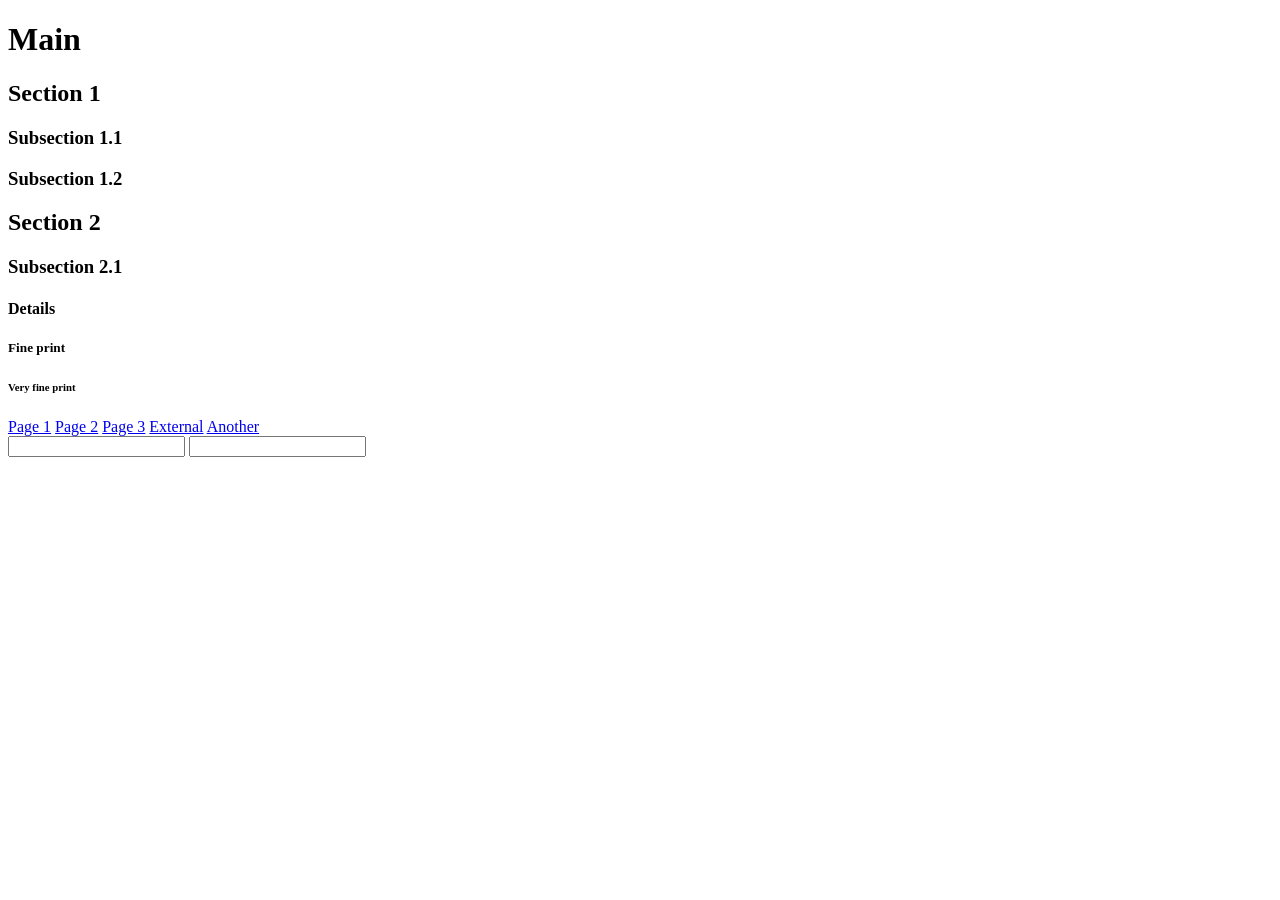
<file: internal/analyzer/testdata/complex.html>
<!DOCTYPE html PUBLIC "-//W3C//DTD XHTML 1.0 Transitional//EN">
<html>
<head><title>Complex Page</title></head>
<body>
	<h1>Main</h1>
	<h2>Section 1</h2>
	<h3>Subsection 1.1</h3>
	<h3>Subsection 1.2</h3>
	<h2>Section 2</h2>
	<h3>Subsection 2.1</h3>
	<h4>Details</h4>
	<h5>Fine print</h5>
	<h6>Very fine print</h6>

	<a href="/page1">Page 1</a>
	<a href="/page2">Page 2</a>
	<a href="/page3">Page 3</a>
	<a href="https://external.com">External</a>
	<a href="https://another.com">Another</a>

	<form>
		<input type="email" name="email" />
		<input type="password" name="pwd" />
	</form>
</body>
</html>
</file>
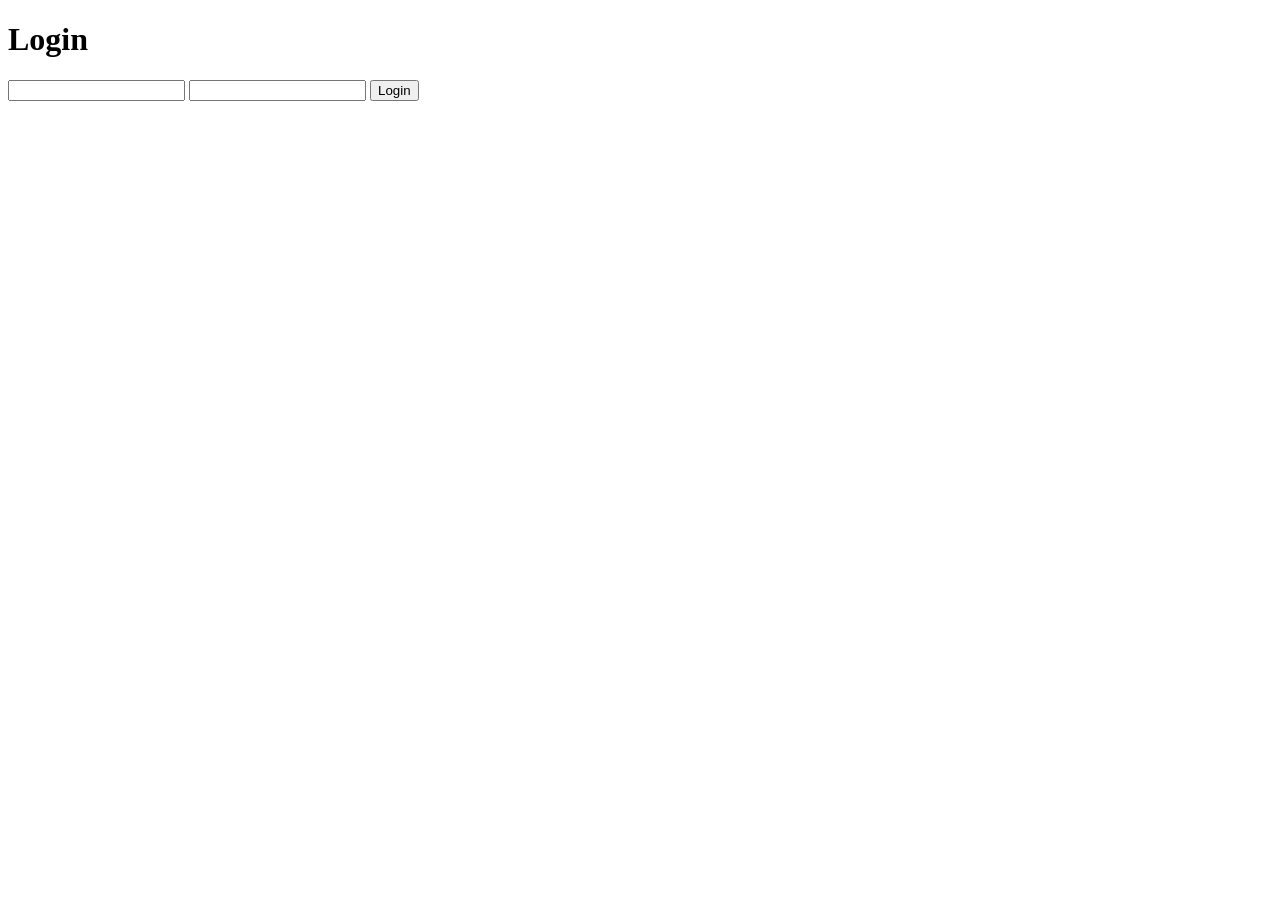
<file: internal/analyzer/testdata/login_form.html>
<!DOCTYPE html>
<html>
<head><title>Login Page</title></head>
<body>
	<h1>Login</h1>
	<form action="/login" method="post">
		<input type="text" name="username" />
		<input type="password" name="password" />
		<button type="submit">Login</button>
	</form>
</body>
</html>
</file>
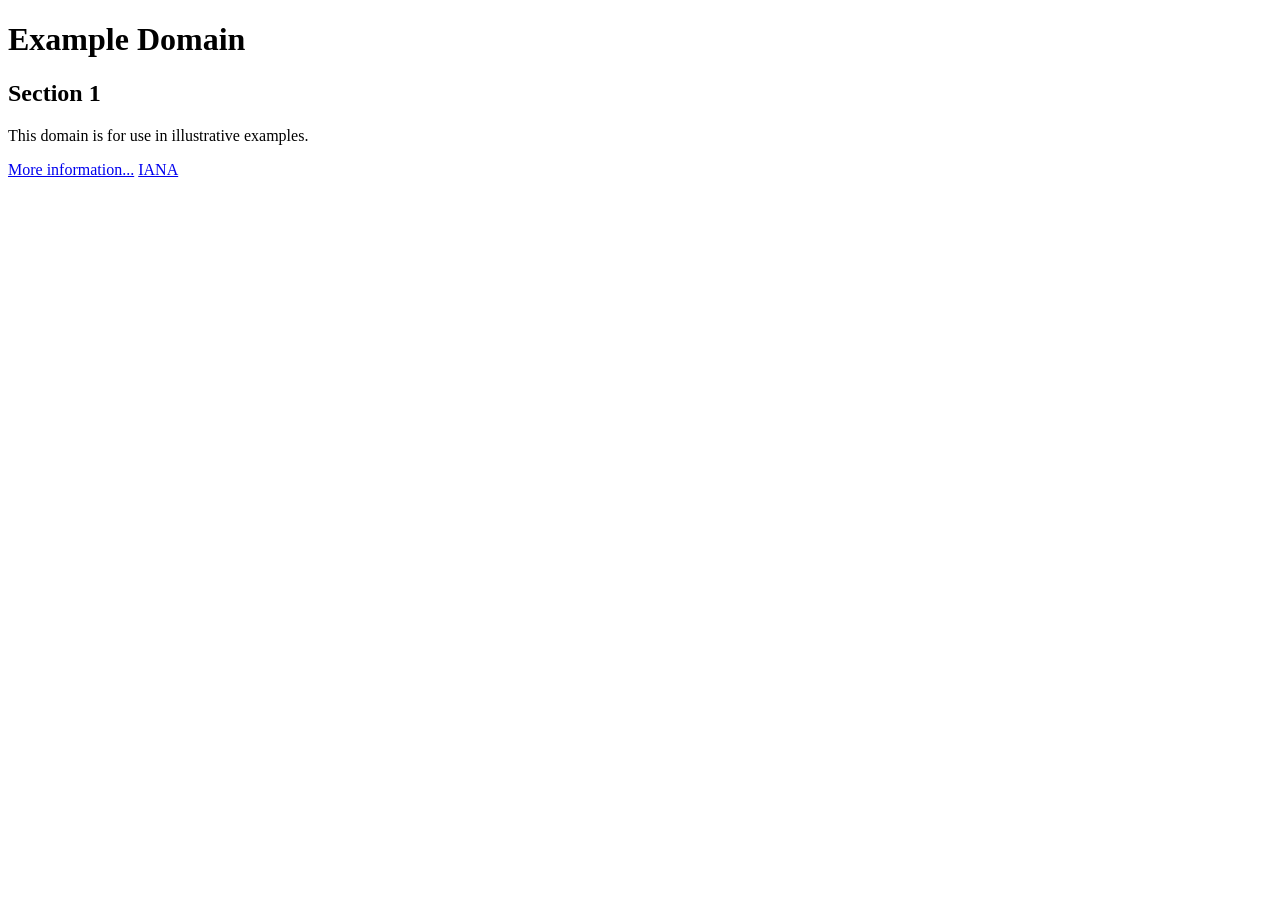
<file: internal/analyzer/testdata/simple.html>
<!DOCTYPE html>
<html>
<head><title>Example Domain</title></head>
<body>
	<h1>Example Domain</h1>
	<h2>Section 1</h2>
	<p>This domain is for use in illustrative examples.</p>
	<a href="/more">More information...</a>
	<a href="https://iana.org">IANA</a>
</body>
</html>
</file>
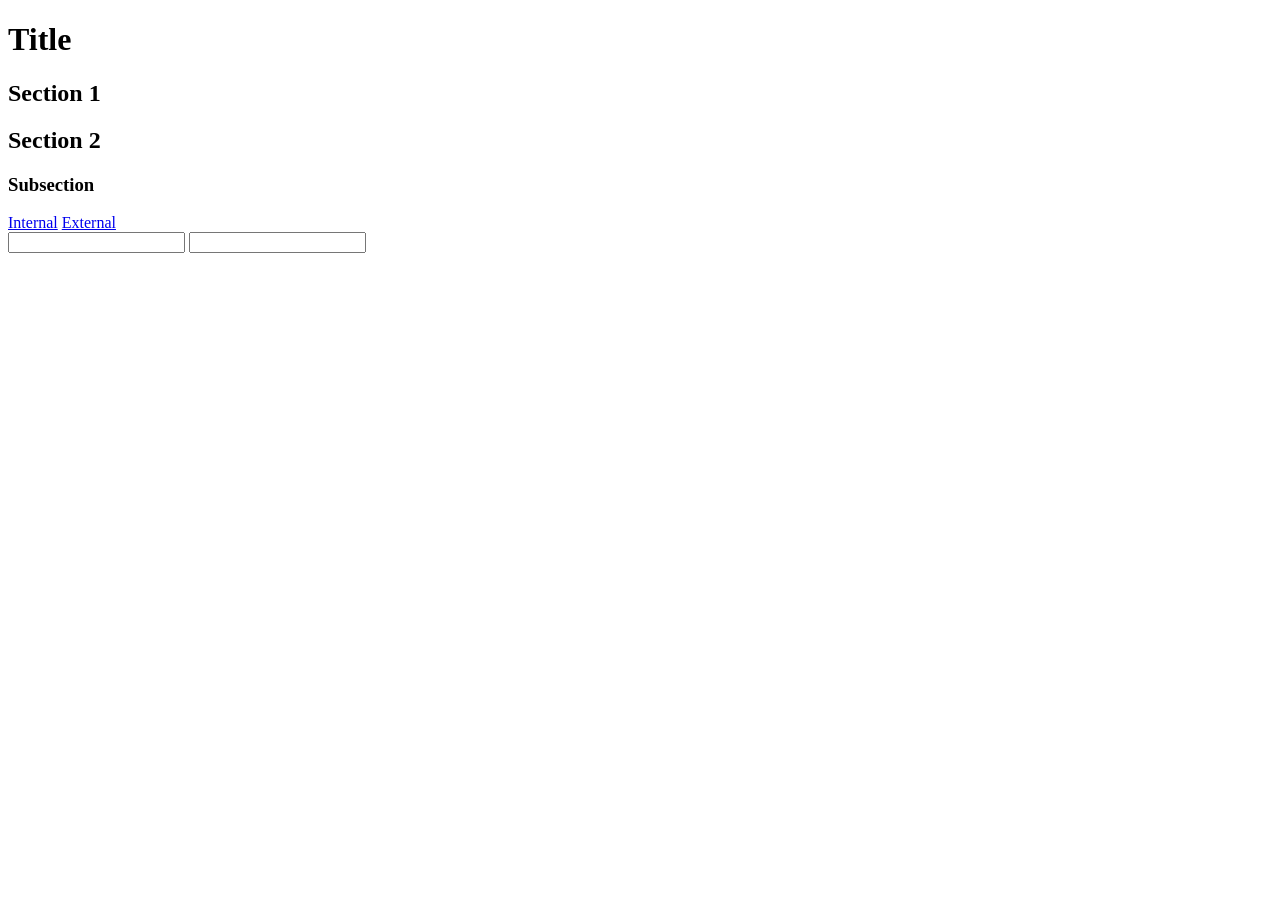
<file: internal/analyzer/testdata/walker_complete.html>
<!DOCTYPE html>
<html>
<head><title>Complete Test</title></head>
<body>
	<h1>Title</h1>
	<h2>Section 1</h2>
	<h2>Section 2</h2>
	<h3>Subsection</h3>
	<a href="https://example.com/page1">Internal</a>
	<a href="https://other.com">External</a>
	<form>
		<input type="text" name="username">
		<input type="password" name="password">
	</form>
</body>
</html>
</file>
